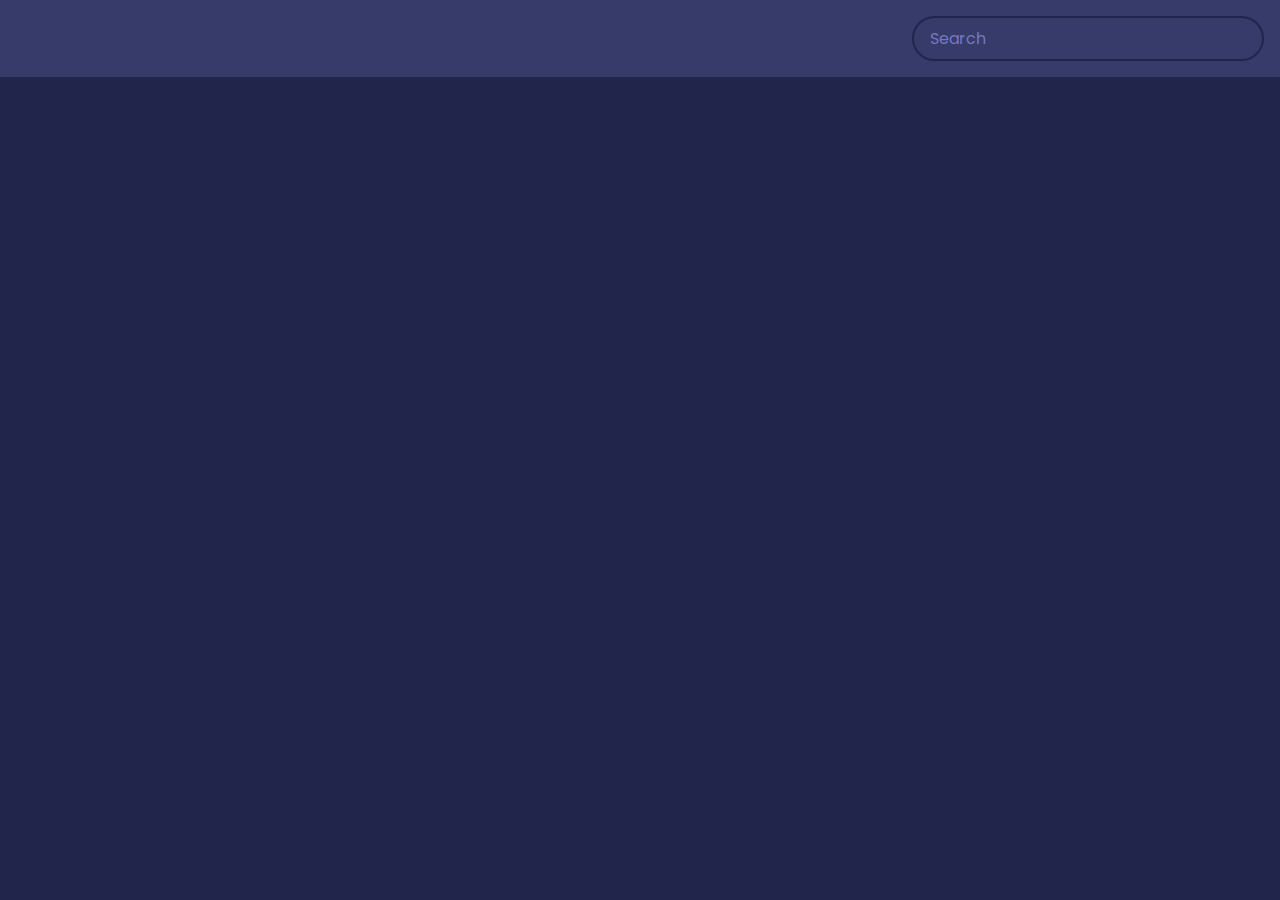
<file: index2.html>
<!DOCTYPE html>
<html>
<head>
	<meta charset="utf-8">
	<meta name="viewport" content="width=device-width, initial-scale=1">
	<link rel="stylesheet" href="style.css">
	
	<title>Movie-App</title>
</head>
<body>
	<header>
		<form id="form">
			<input type="text" id="search" class="search" placeholder="Search">
		</form>
	</header>

	<main id="main"></main>
	<script src="script.js"></script>

</body>
</html>
</file>
<file: style.css>
@import url('https://fonts.googleapis.com/css2?family=Poppins:wght@200;400&display=swap');

:root{
    --primary-color: #22254b;
    --secondary-color: #373b69;
}
*{
    box-sizing: border-box;
}
body{
    background-color: var(--primary-color);
    font-family: 'Poppins' , sans-serif;
    margin: 0;
}
header{
    padding: 1rem;
    display: flex;
    justify-content: flex-end;
    background-color: var(--secondary-color);
}
.search{
    background-color: transparent;
    border: 2px solid var(--primary-color);
    border-radius: 50px;
    font-family: inherit;
    font-size: 1rem;
    padding: 0.5rem 1rem;
    color: #fff;
}
.search::placeholder{
    color: #7378c5;
}
.search:focus{
    outline: none;
    background-color: var(--primary-color);
}
main{
    display: flex;
    flex-wrap: wrap;
    justify-content: center;
}
.movie{
    width:300px;
    margin: 1rem;
    background-color: var(--secondary-color);
    box-shadow: 0 4px 5px rgba(0, 0, 0, 0.2);
    position: relative;
    overflow: hidden;
    border-radius: 3px;
}
.movie img{
    width: 100%;
}

.movie-info {
    color: #eee;
    display: flex;
    align-items: center;
    justify-content: space-between;
    gap: 0.2rem;
    padding: 0.5rem 1rem 1rem;
    letter-spacing: 0.5px;

}

.movie-info h3{
    margin-top: 0;

}

.movie-info span{
    background-color: var(--primary-color);
    padding: 0.25rem 0.5rem;
    border-radius: 3px;
    font-weight: bold;
}

.movie-info span.greeb{
    color: lightgreen;
}

.movie-info span.orange{
    color: orange;
}

.movie-info span.red{
    color: red;
}

.overview{
    background-color: #fff;
    padding: 2rem;
    position: absolute;
    left: 0;
    bottom: 0;
    right: 0;
    max-height: 100%;
    transform: translateY(101%);
    overflow-y: auto;
    transition: transform .3s ease-in;
}

.movie:hover .overview{
    transform: translateY(0);

}
</file>
